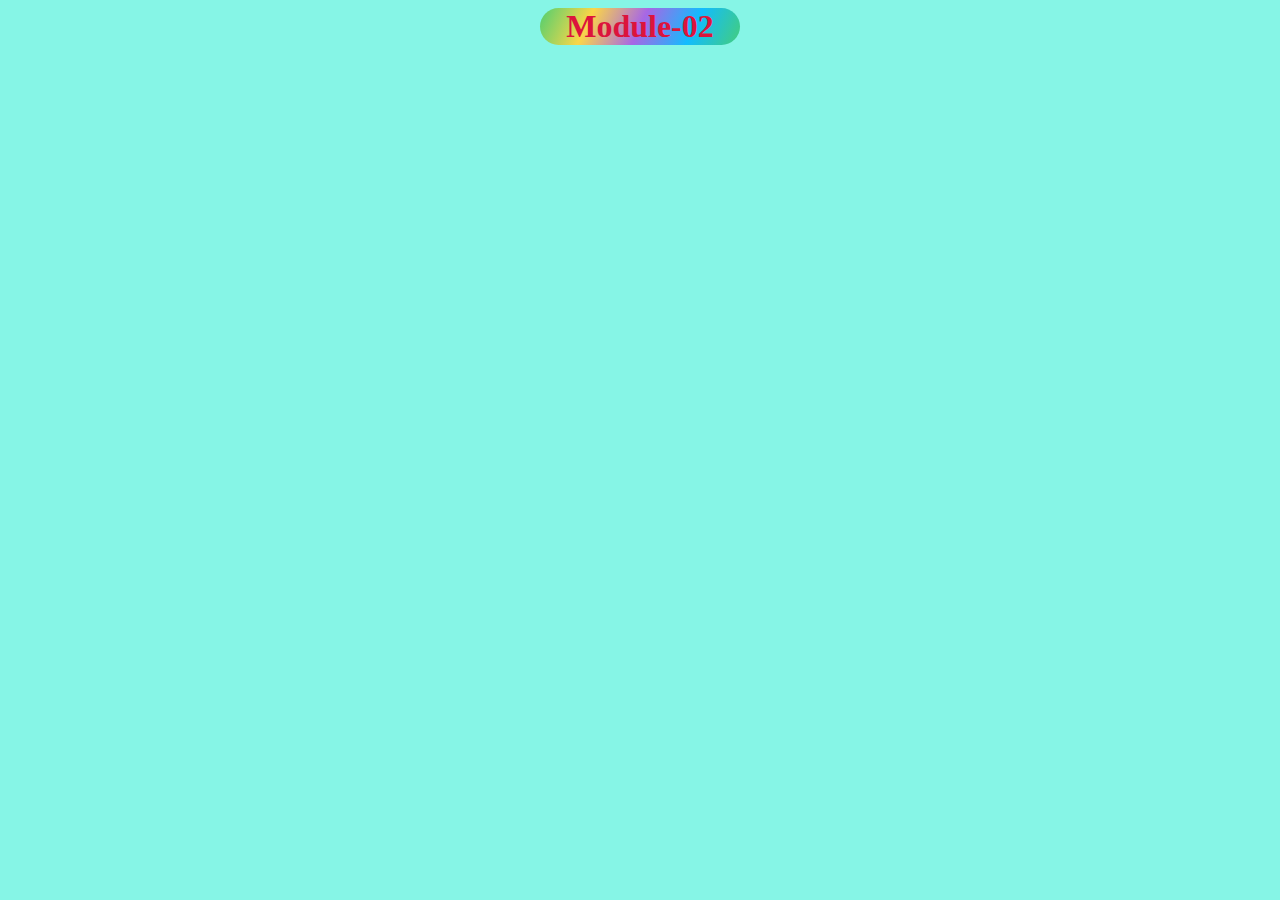
<file: HW-02/index.html>
<!DOCTYPE html>
<html lang="en">

<head>
    <meta charset="UTF-8">
    <meta name="viewport" content="width=device-width, initial-scale=1.0">
    <title>Home Work</title>
    <link rel="stylesheet" href="style.css">
</head>

<body>
    <h1>Module-02</h1>

    <!-- <script src="task-1.js" type="module"></script> -->
    <!-- <script src="task-2.js" type="module"></script> -->
    <!-- <script src="task-3.js" type="module"></script> -->
    <!-- <script src="task-4.js" type="module"></script> -->
    <!-- <script src="task-5.js" type="module"></script> -->
    <script src="task-6.js" type="module"></script>
</body>

</html>
</file>
<file: HW-02/style.css>
body {
    background-color: rgba(76, 240, 218, 0.678);
}

h1 {
    text-align: center;
    background-image: linear-gradient(115deg, #4fcf70, #fad648,
    #a767e5, #12bcfe, #44ce7b);
    width: 200px;
    border-radius: 25px;
    display: block;
    color: crimson;
    margin: 0 auto;
}
</file>
